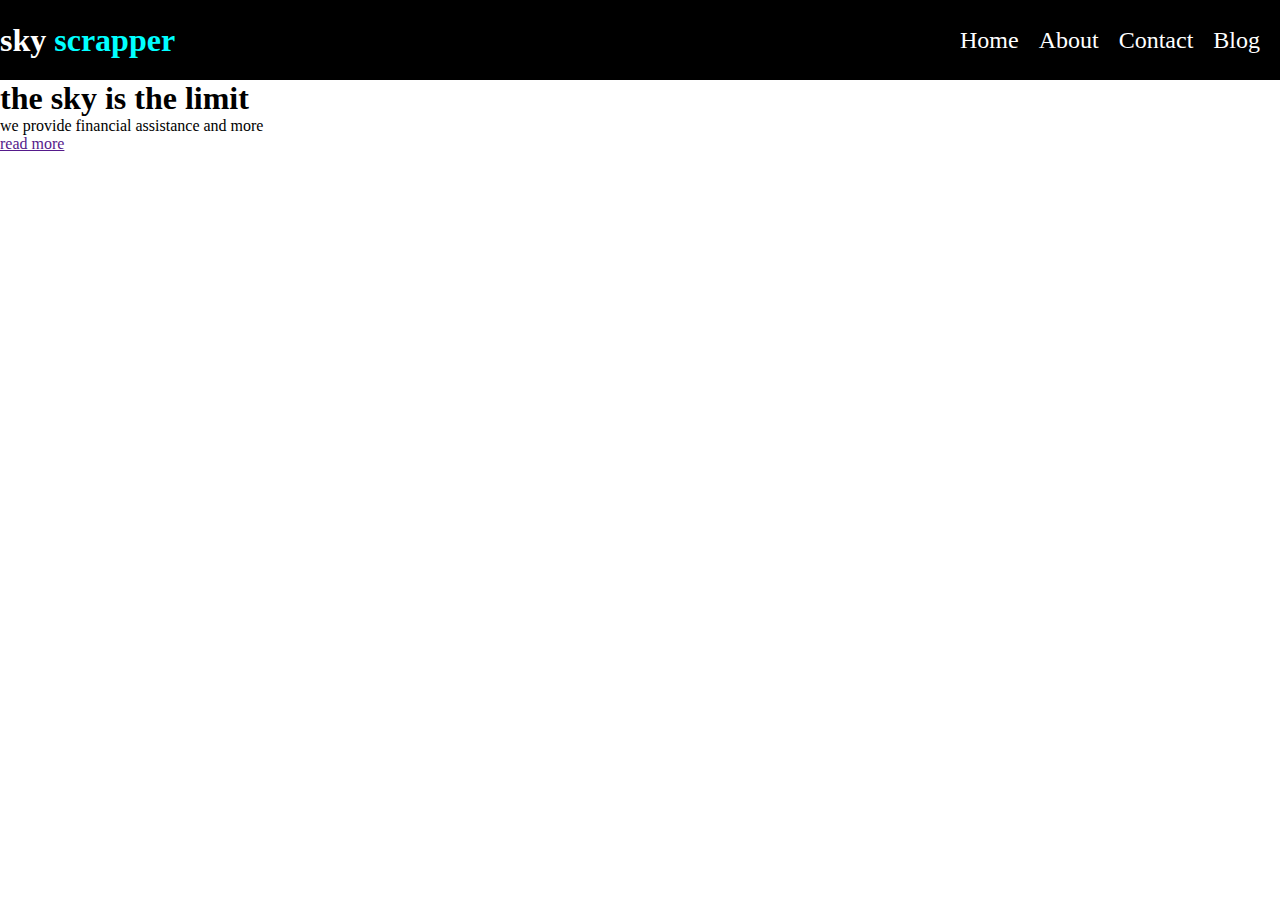
<file: index1.html>
<!DOCTYPE html>
<html lang="en">
  <head>
    <meta charset="UTF-8" />
    <meta name="viewport" content="width=device-width, initial-scale=1.0" />
    <link rel="stylesheet" href="/style1.css" />
    <title>Document</title>
  </head>
  <body>
    <header class="hero">
      <div class="navbar">
        <!-- <h1>LOGO</h1> -->
        <h1>sky <span>scrapper</span></h1>
        <nav>
          <ul>
            <li><a href="#">Home</a></li>
            <li><a href="#">About</a></li>
            <li><a href="#">Contact</a></li>
            <li><a href="#">Blog</a></li>
          </ul>
        </nav>
      </div>
      <div class="content">
        <h1>the sky is the limit</h1>
        <p>we provide financial assistance and more</p>
        <a href="" class="mybtn">read more</a>
      </div>
    </header>
  </body>
</html>
</file>
<file: style1.css>
* {
  margin: 0;
  padding: 0;
  box-sizing: border-box;
}

.hero .navbar {
  display: flex;
  justify-content: space-between;
  align-items: center;
  height: 80px;
  background-color: black;
}
.hero .navbar h1 {
  color: white;
}
.hero .navbar nav ul {
  display: flex;
  list-style: none;
  gap: 20px;
  margin-right: 20px;
}
.hero .navbar nav ul li a {
  color: white;
  text-decoration: none;
  font-size: 24px;
}
.hero .navbar nav ul li a:hover {
  background-color: white;
  color: black;
  border-bottom: 5px solid green;
}
span {
  color: aqua;
}
</file>
